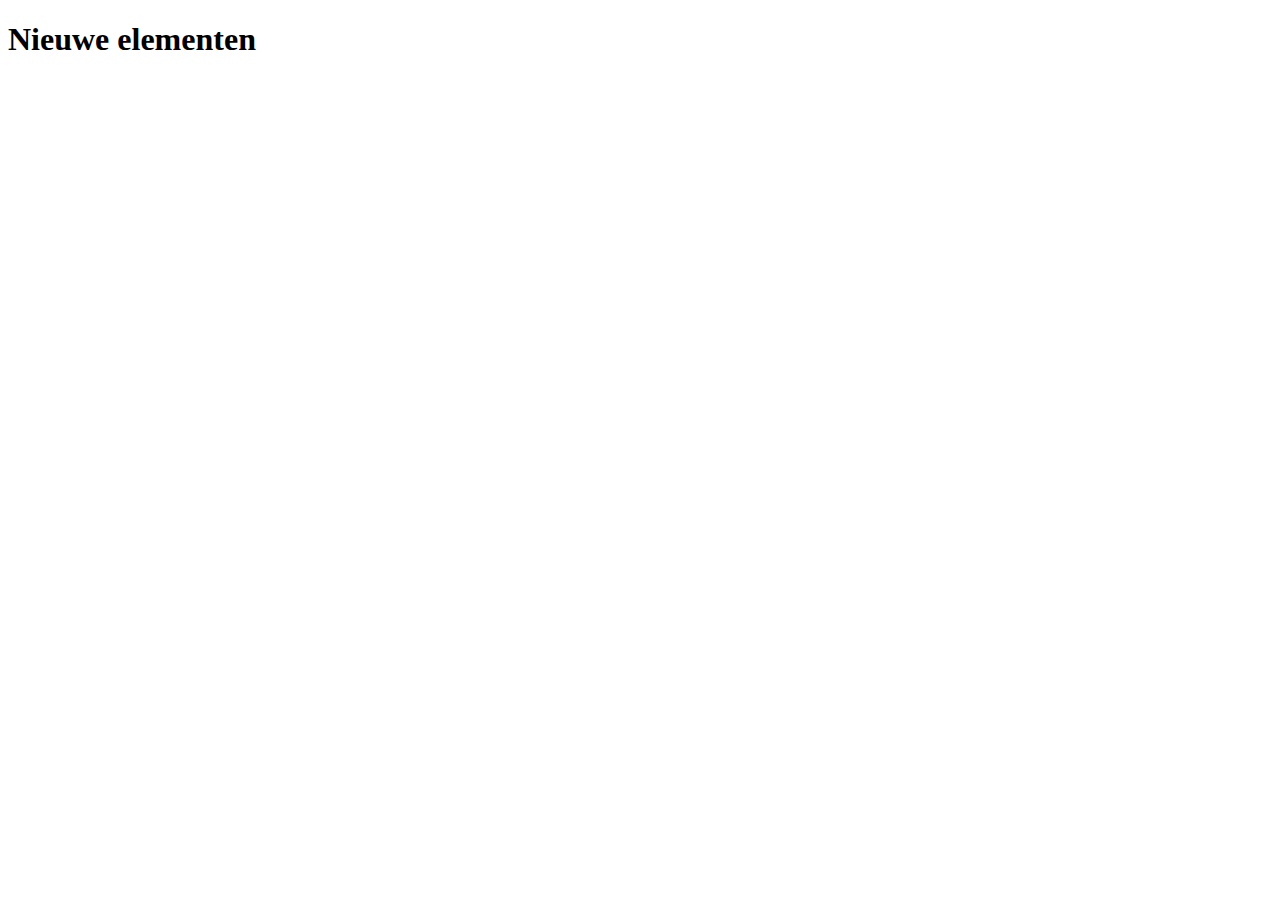
<file: index.html>
<!DOCTYPE HTML>
<html>
    <head>
        <meta http-equiv="Content-Type" content="text/html; charset=utf-8" />
        <title>Html 5</title>
    </head>
    <body>
        <h1>Nieuwe elementen</h1>
    </body>
</html>
</file>
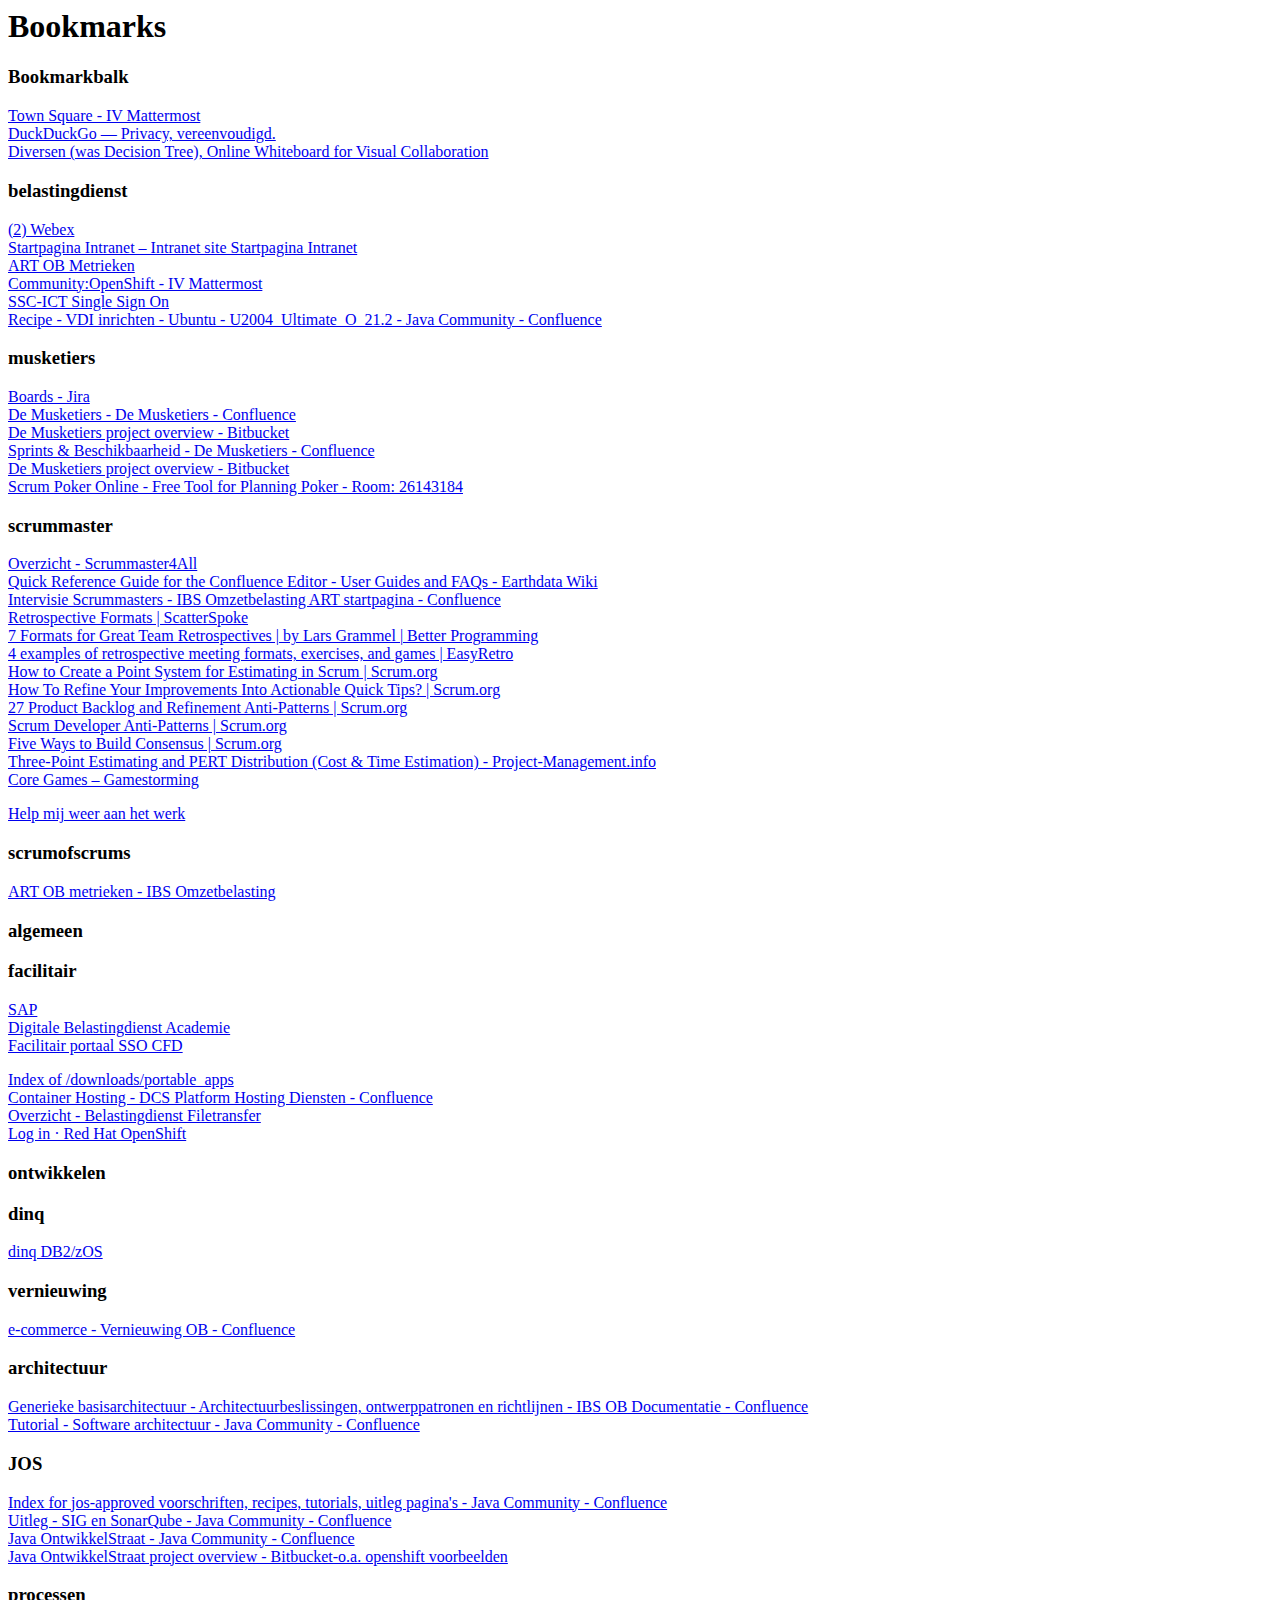
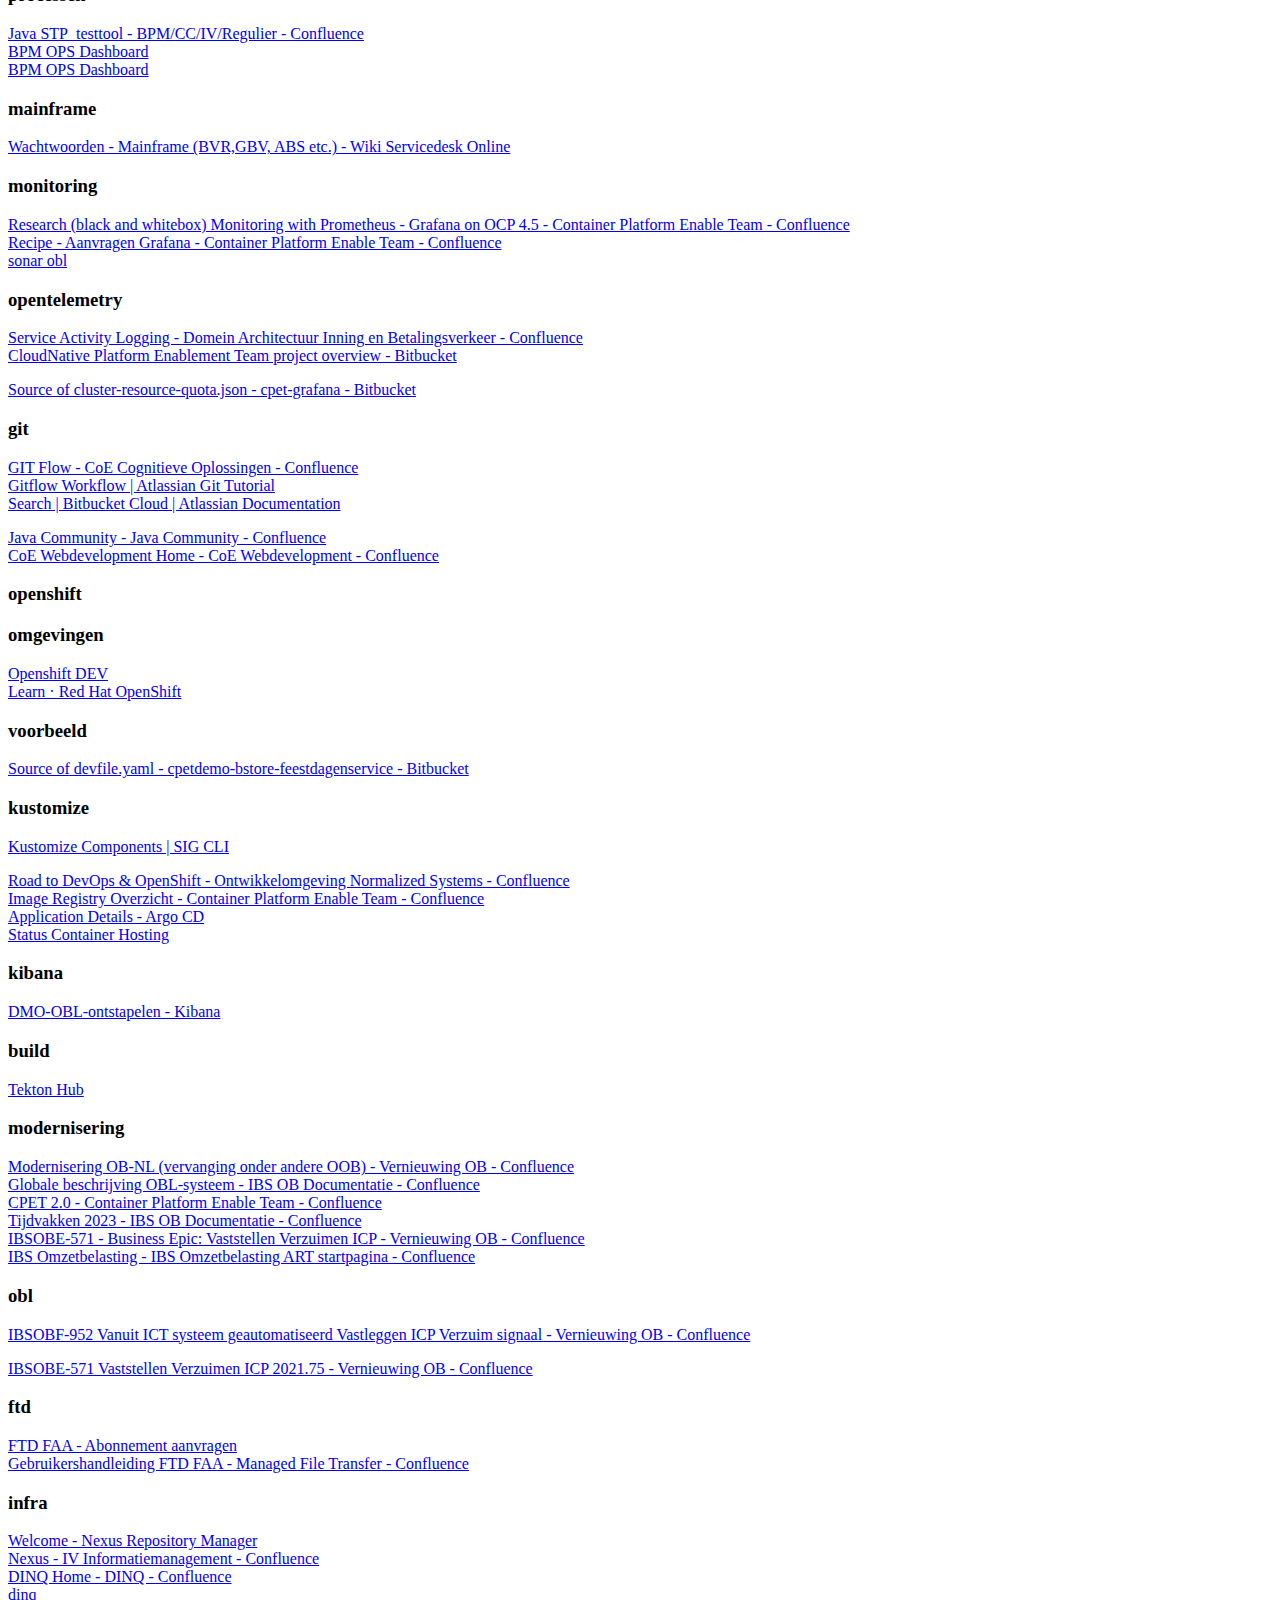
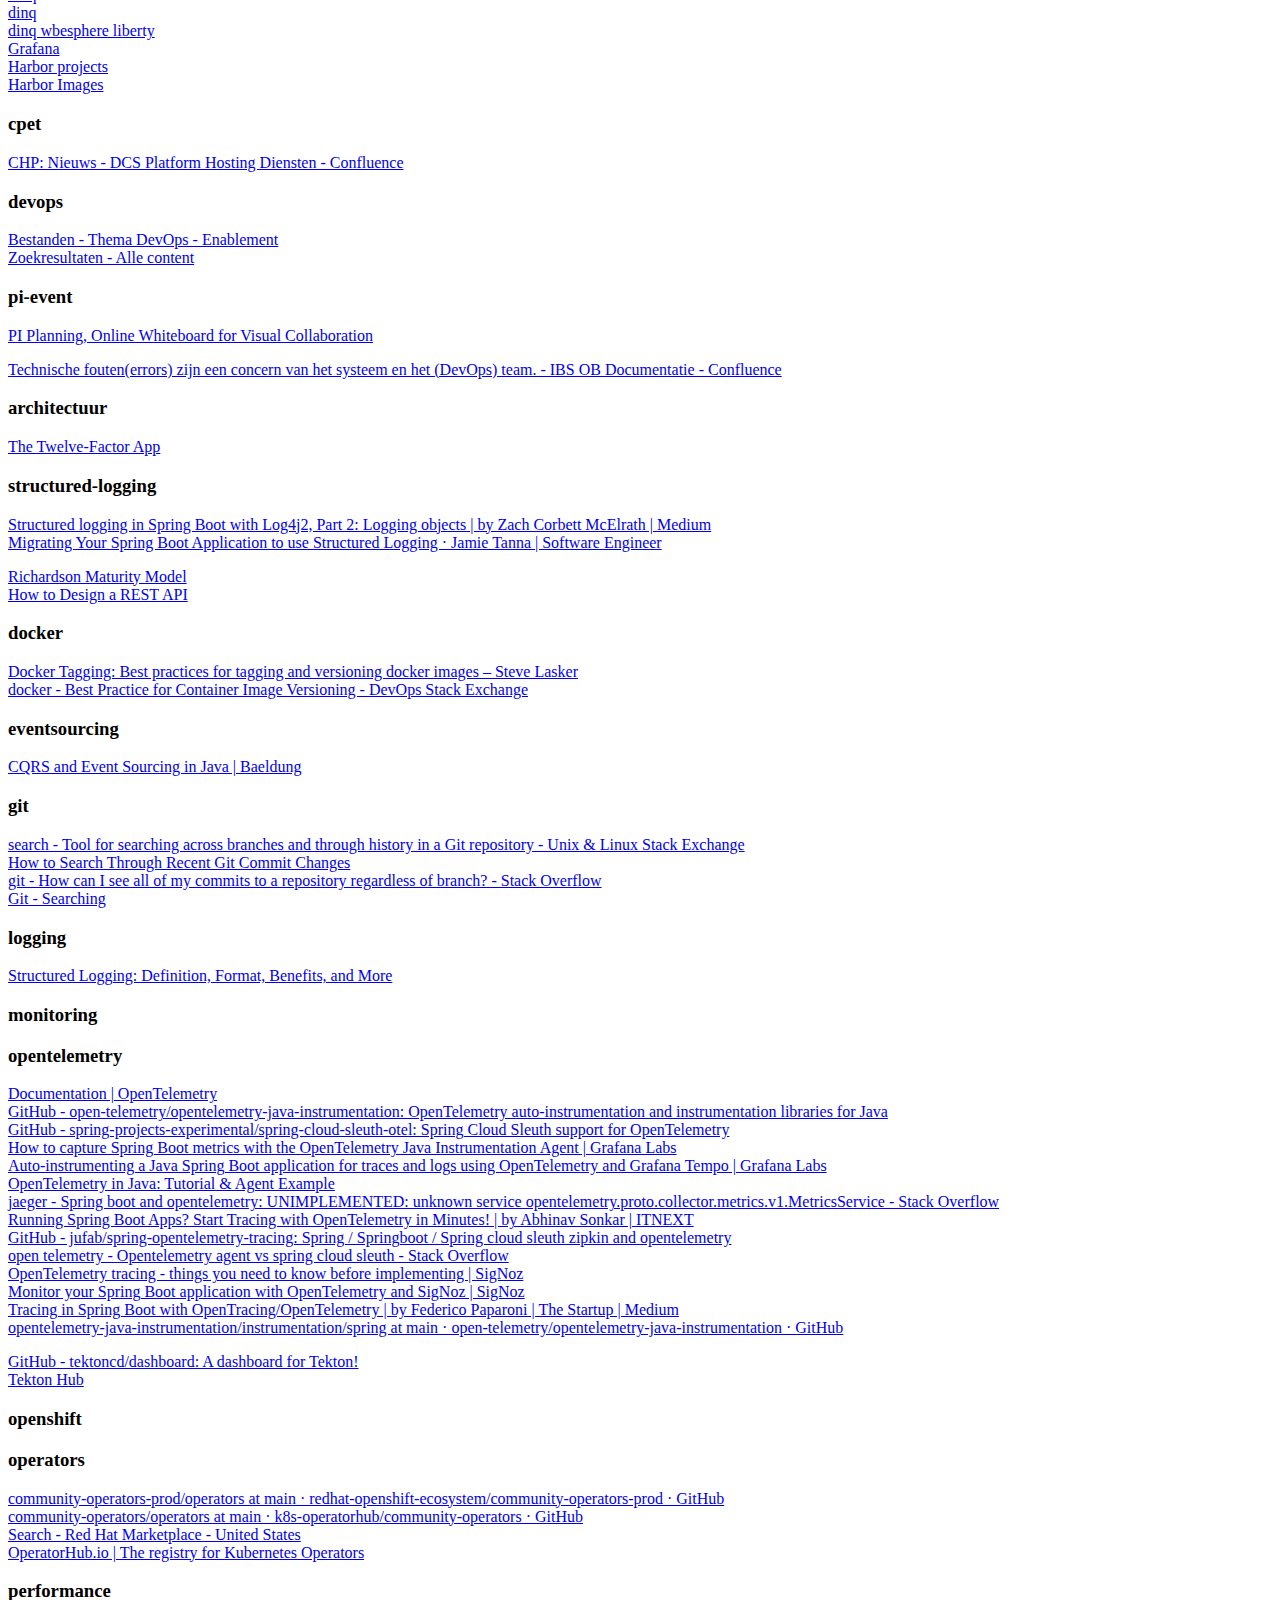
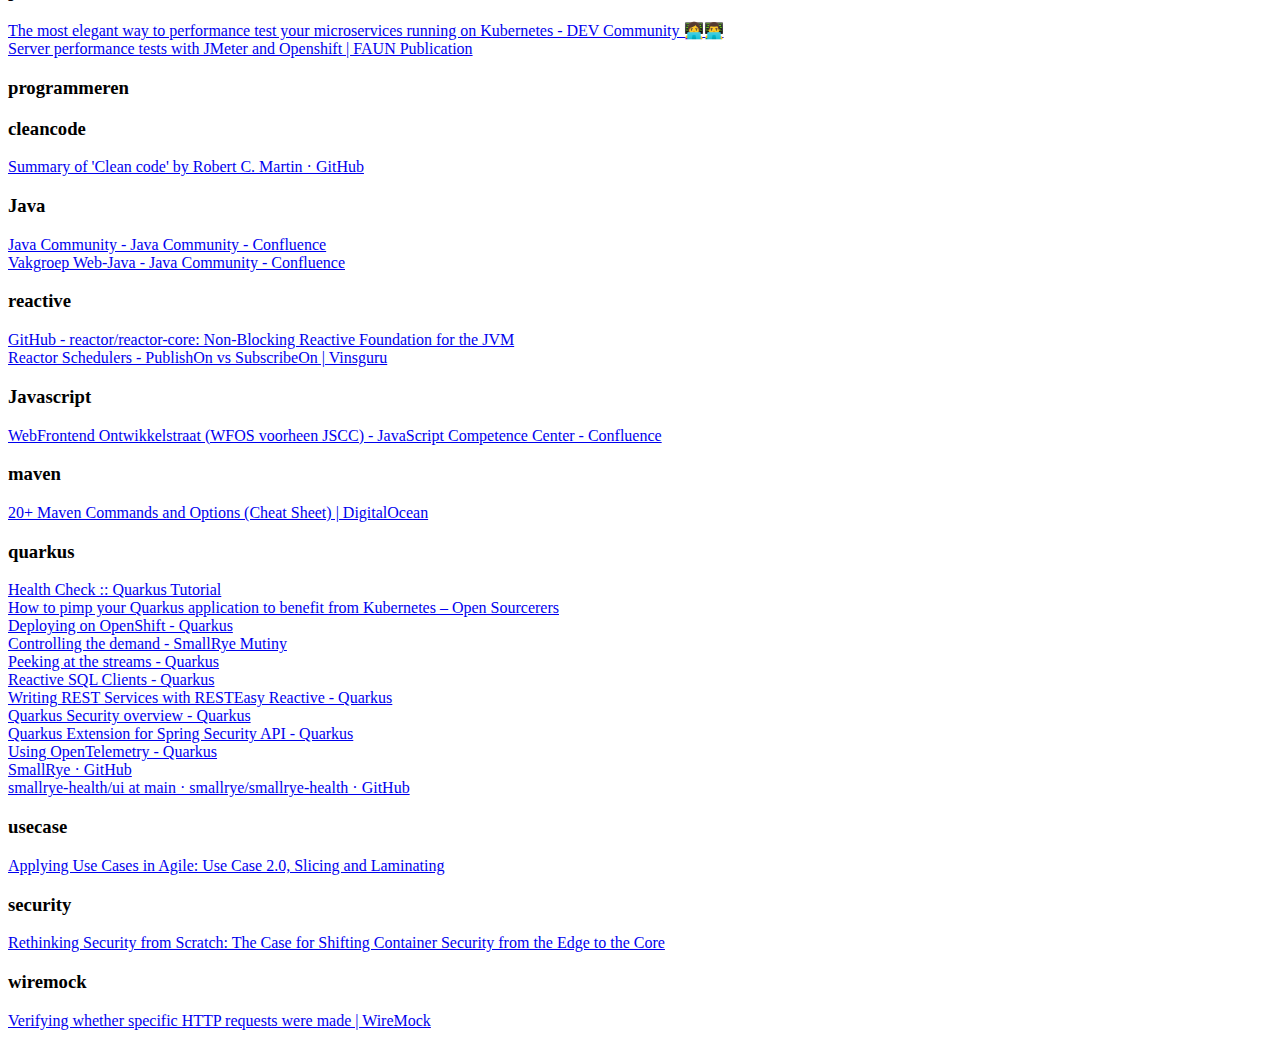
<file: bookmarks_11-04-2023.html>
<!DOCTYPE NETSCAPE-Bookmark-file-1>
<!-- This is an automatically generated file.
     It will be read and overwritten.
     DO NOT EDIT! -->
<META HTTP-EQUIV="Content-Type" CONTENT="text/html; charset=UTF-8">
<TITLE>Bookmarks</TITLE>
<H1>Bookmarks</H1>
<DL><p>
    <DT><H3 ADD_DATE="1653383168" LAST_MODIFIED="1653479726" PERSONAL_TOOLBAR_FOLDER="true">Bookmarkbalk</H3>
    <DL><p>
        <DT><A HREF="https://catchup.belastingdienst.nl/iv/channels/town-square" ADD_DATE="1653383950" ICON="[data-uri]">Town Square - IV Mattermost</A>
        <DT><A HREF="https://duckduckgo.com/" ADD_DATE="1653386017" ICON="[data-uri]">DuckDuckGo — Privacy, vereenvoudigd.</A>
        <DT><A HREF="https://miro.com/app/board/o9J_lra5XMk=/" ADD_DATE="1653399525" ICON="[data-uri]">Diversen (was Decision Tree), Online Whiteboard for Visual Collaboration</A>
        <DT><H3 ADD_DATE="1653479716" LAST_MODIFIED="1672911791">belastingdienst</H3>
        <DL><p>
            <DT><A HREF="https://web.webex.com/spaces/aHR0cHM6Ly9jb252LWsud2J4Mi5jb20vY29udmVyc2F0aW9uL2FwaS92MS9jb252ZXJzYXRpb25zLzFmODYzMzgwLTU2OTQtMTFlYy04ZjVhLWVmZmUwNzI1N2QzMw==" ADD_DATE="1653400526" ICON="[data-uri]">(2) Webex</A>
            <DT><A HREF="https://intranet.belastingdienst.nl/" ADD_DATE="1653383233" ICON="[data-uri]">Startpagina Intranet – Intranet site Startpagina Intranet</A>
            <DT><A HREF="https://connectpeople.belastingdienst.nl/communities/service/html/communityview?communityUuid=9487801f-b573-4e72-987e-2f4da7f47eb8#fullpageWidgetId=W04521b6948d1_4094_9475_e4baed79a1b0&folder=05bc3440-e50b-4c50-8e47-433fa1c7dd7c" ADD_DATE="1654094020" ICON="[data-uri]">ART OB Metrieken</A>
            <DT><A HREF="https://catchup.belastingdienst.nl/iv/channels/community-openshift" ADD_DATE="1654670986" ICON="[data-uri]">Community:OpenShift - IV Mattermost</A>
            <DT><A HREF="https://engine.broker.rijk.rijksweb.nl/authentication/idp/single-sign-on?SAMLRequest=nVJNT8MwDP0rVe5t0wqqLdomje3AJGDTVjhwczMzAmlS4pSPf0%2FabWgIaQculhL72c%2FveURQ60ZMW%2F9s1vjWIvnos9aGRJ8Ys9YZYYEUCQM1kvBSbKa3NyJPuGic9VZazU4g5xFAhM4ra1i0mI%2FZbLkul1BkWZ5xQCgKLLiEKh9mA8gvBpf4lA2GHC%2F5BcqKRQ%2FoKGDHLLQKDYhaXBjyYHz44nke8yLmg5IXgg9Fxh9ZNA%2F7KAO%2BRz1735BIUzQ7ZTCpnH1Flzj18toH%2BsAqMTqFoAUar2QPS9W2SUmZncaY1M7EHffpcY2ZNdTW6Dbo3pXE%2B%2FXNnzFE1oQglfTnxlCTyn2z%2BESk1UHhK2W2gcN5cat9EYnrslzFq%2BWmZJNR54nopXKTfzOr0cMWPIzS03aj%2Fe3cBSKL%2BcpqJb%2Biqdb2Y%2BYQPI6Zdy2y9Fi3kbYJ9LqdPr9mtu1cyzg7pg%2FXh24x%2FyH6pCrMkgo1dDbutgqD3YHinsdvzPHvMObnfXrak28%3D&SigAlg=http%3A%2F%2Fwww.w3.org%2F2001%2F04%2Fxmldsig-more%23rsa-sha256&Signature=oYG0gSngpXg%2FebzdbWOjlF83rq6LJpLsxF3w42hOQz9%2F%2F6qf%2Fnskn1Bc0OkmQ%2Bvogd%2B6jlWRgMRzEs8bXOoloH1oHrLCJiM5V1GSuGxYE8Fg50gn5sAHjzVCpOHwvwDYiHnMTenUn8RGCeXDVmWX20XDdiTh4nuqyIhVx5P0BIE909gR0mlrdGwXIDnWh876IkaMUizrYgTW84rLrJLQKWdE%2FzfmOAFHcenyUL%2F8i0RuyRt94n7%2FDqiv%2Bem3kbtF%2FXliZ6NNTeeDQE9PBP7kFR1EK5QFUQMjslD5dAxmEGbEedpeRQMh%2FaJqmMMeEBbLAzfGW0vZ9ikZY%2BZuZnf7ec1tvj96pjFE2%2FaWw%2Fvp%2FYjjp8LZq%2BKdaUVHec%2BmgH0R9fiHOqbil5dETBUBQKt%2BWiFPwsGZ5SZE7tA7b5sf56po%2FrkRBGIf6JrhqGTd1pa3U%2BMdO%2F%2BZ9yjOqgh9skwBlVBg6R%2FwkpLRKX%2FmOVXMXawN7ECfptsGFzuQ6YLpECCjSH58NXxymXu%2B6868AnlHxYchMAFAo46gFVdR0t8ab%2Bj0f4A9SZDP0elG%2FqdcVyYm7BuPaefpMwlEsMOzQF%2F%2FGwwFUOZAZoA49LDnOmhVvOXjJCh23IzVHDu2p%2Bp2wR0oQDPlgq0E7znOU2eidRlLq%2BVCerW3dbDg%2F84CRH6%2FtMQ%3D" ADD_DATE="1654671035" ICON="[data-uri]">SSC-ICT Single Sign On</A>
            <DT><A HREF="https://confluence.belastingdienst.nl/pages/viewpage.action?spaceKey=JCOM&title=Recipe+-+VDI+inrichten+-+Ubuntu+-+U2004_Ultimate_O_21.2" ADD_DATE="1657107866" ICON="[data-uri]">Recipe - VDI inrichten - Ubuntu - U2004_Ultimate_O_21.2 - Java Community - Confluence</A>
            <DT><H3 ADD_DATE="1657177924" LAST_MODIFIED="1679652725">musketiers</H3>
            <DL><p>
                <DT><A HREF="https://jira.belastingdienst.nl/secure/ManageRapidViews.jspa" ADD_DATE="1653389576" ICON="[data-uri]">Boards - Jira</A>
                <DT><A HREF="https://confluence.belastingdienst.nl/display/DMO/De+Musketiers" ADD_DATE="1653405293" ICON="[data-uri]">De Musketiers - De Musketiers - Confluence</A>
                <DT><A HREF="https://bitbucket.belastingdienst.nl/projects/OBDMO/" ADD_DATE="1653405282" ICON="[data-uri]">De Musketiers project overview - Bitbucket</A>
                <DT><A HREF="https://confluence.belastingdienst.nl/pages/viewpage.action?pageId=318343802" ADD_DATE="1661765647" ICON="[data-uri]">Sprints &amp; Beschikbaarheid - De Musketiers - Confluence</A>
                <DT><A HREF="https://bitbucket.belastingdienst.nl/projects/OBDMO" ADD_DATE="1660816035" ICON="[data-uri]">De Musketiers project overview - Bitbucket</A>
                <DT><A HREF="https://www.scrumpoker-online.org/en/room/26143184/scrum-poker/show" ADD_DATE="1678286480" ICON="[data-uri]">Scrum Poker Online - Free Tool for Planning Poker - Room: 26143184</A>
            </DL><p>
            <DT><H3 ADD_DATE="1658736927" LAST_MODIFIED="1675951222">scrummaster</H3>
            <DL><p>
                <DT><A HREF="https://connectpeople.belastingdienst.nl/communities/service/html/communitystart?communityUuid=3e5fb277-4d58-4ded-a612-04c2a0662d3f" ADD_DATE="1658736907" ICON="[data-uri]">Overzicht - Scrummaster4All</A>
                <DT><A HREF="https://wiki.earthdata.nasa.gov/display/UG/Quick+Reference+Guide+for+the+Confluence+Editor" ADD_DATE="1663768321" ICON="[data-uri]">Quick Reference Guide for the Confluence Editor - User Guides and FAQs - Earthdata Wiki</A>
                <DT><A HREF="https://confluence.belastingdienst.nl/display/IOAS/Intervisie+Scrummasters" ADD_DATE="1666168641" ICON="[data-uri]">Intervisie Scrummasters - IBS Omzetbelasting ART startpagina - Confluence</A>
                <DT><A HREF="https://www.scatterspoke.com/retrospective-formats" ADD_DATE="1667316328" ICON="[data-uri]">Retrospective Formats | ScatterSpoke</A>
                <DT><A HREF="https://betterprogramming.pub/7-formats-for-great-team-retrospectives-185ebcbd4992" ADD_DATE="1667316336" ICON="[data-uri]">7 Formats for Great Team Retrospectives | by Lars Grammel | Better Programming</A>
                <DT><A HREF="https://easyretro.io/blog/examples-of-retrospective-meeting-formats-exercises-and-games/" ADD_DATE="1667316341" ICON="[data-uri]">4 examples of retrospective meeting formats, exercises, and games | EasyRetro</A>
                <DT><A HREF="https://www.scrum.org/resources/blog/how-create-point-system-estimating-scrum" ADD_DATE="1675854148" ICON="[data-uri]">How to Create a Point System for Estimating in Scrum | Scrum.org</A>
                <DT><A HREF="https://www.scrum.org/resources/blog/how-refine-your-improvements-actionable-quick-tips" ADD_DATE="1675854843" ICON="[data-uri]">How To Refine Your Improvements Into Actionable Quick Tips? | Scrum.org</A>
                <DT><A HREF="https://www.scrum.org/resources/blog/27-product-backlog-and-refinement-anti-patterns" ADD_DATE="1675854912" ICON="[data-uri]">27 Product Backlog and Refinement Anti-Patterns | Scrum.org</A>
                <DT><A HREF="https://www.scrum.org/resources/blog/scrum-developer-anti-patterns" ADD_DATE="1675934347" ICON="[data-uri]">Scrum Developer Anti-Patterns | Scrum.org</A>
                <DT><A HREF="https://www.scrum.org/resources/blog/five-ways-build-consensus" ADD_DATE="1675934662" ICON="[data-uri]">Five Ways to Build Consensus | Scrum.org</A>
                <DT><A HREF="https://project-management.info/three-point-estimating-pert/" ADD_DATE="1675936071" ICON="[data-uri]">Three-Point Estimating and PERT Distribution (Cost &amp; Time Estimation) - Project-Management.info</A>
                <DT><A HREF="https://gamestorming.com/category/core-games/" ADD_DATE="1675936350" ICON="[data-uri]">Core Games – Gamestorming</A>
            </DL><p>
            <DT><A HREF="https://b2w.belastingdienst.nl/login?next=/" ADD_DATE="1661333494" ICON="[data-uri]">Help mij weer aan het werk</A>
            <DT><H3 ADD_DATE="1661763738" LAST_MODIFIED="1661765647">scrumofscrums</H3>
            <DL><p>
                <DT><A HREF="https://connectpeople.belastingdienst.nl/communities/service/html/communityview?communityUuid=9487801f-b573-4e72-987e-2f4da7f47eb8#fullpageWidgetId=W04521b6948d1_4094_9475_e4baed79a1b0&folder=07e55f25-55c2-47fa-9156-3f1874b08718" ADD_DATE="1661763722" ICON="[data-uri]">ART OB metrieken - IBS Omzetbelasting</A>
            </DL><p>
            <DT><H3 ADD_DATE="1662728357" LAST_MODIFIED="1681215862">algemeen</H3>
            <DL><p>
                <DT><H3 ADD_DATE="1657177883" LAST_MODIFIED="1657177898">facilitair</H3>
                <DL><p>
                    <DT><A HREF="https://gebruikersportaal.belastingdienst.nl/sap/bc/ui2/flp#Shell-home" ADD_DATE="1653404653" ICON="[data-uri]">SAP</A>
                    <DT><A HREF="https://academie.belastingdienst.nl/" ADD_DATE="1653387992" ICON="[data-uri]">Digitale Belastingdienst Academie</A>
                    <DT><A HREF="https://fmis.belastingdienst.nl/?" ADD_DATE="1654007726" ICON="[data-uri]">Facilitair portaal SSO CFD</A>
                </DL><p>
                <DT><A HREF="https://oeisscml01.ont.belastingdienst.nl/downloads/portable_apps/" ADD_DATE="1667316049">Index of /downloads/portable_apps</A>
                <DT><A HREF="https://confluence.belastingdienst.nl/display/DPHP/Container+Hosting" ADD_DATE="1670233531" ICON="[data-uri]">Container Hosting - DCS Platform Hosting Diensten - Confluence</A>
                <DT><A HREF="https://connectpeople.belastingdienst.nl/communities/service/html/communitystart?communityUuid=444211ec-9872-42a6-a488-da46b9ef9d72" ADD_DATE="1679652725" ICON="[data-uri]">Overzicht - Belastingdienst Filetransfer</A>
                <DT><A HREF="https://oauth-openshift.apps.learn.chp.belastingdienst.nl/oauth/authorize?client_id=console&redirect_uri=https%3A%2F%2Fconsole-openshift-console.apps.learn.chp.belastingdienst.nl%2Fauth%2Fcallback&response_type=code&scope=user%3Afull&state=bf53de09" ADD_DATE="1681215801" ICON="[data-uri]">Log in · Red Hat OpenShift</A>
            </DL><p>
            <DT><H3 ADD_DATE="1662728368" LAST_MODIFIED="1667316328">ontwikkelen</H3>
            <DL><p>
                <DT><H3 ADD_DATE="1658828974" LAST_MODIFIED="1659099449">dinq</H3>
                <DL><p>
                    <DT><A HREF="https://dinqdb2zos.isl.belastingdienst.nl/product_group/115/" ADD_DATE="1658828933" ICON="[data-uri]">dinq DB2/zOS</A>
                </DL><p>
                <DT><H3 ADD_DATE="1659099829" LAST_MODIFIED="1659099835">vernieuwing</H3>
                <DL><p>
                    <DT><A HREF="https://confluence.belastingdienst.nl/display/VEOB/e-commerce" ADD_DATE="1659099812" ICON="[data-uri]">e-commerce - Vernieuwing OB - Confluence</A>
                </DL><p>
                <DT><H3 ADD_DATE="1659099882" LAST_MODIFIED="1661333468">architectuur</H3>
                <DL><p>
                    <DT><A HREF="https://confluence.belastingdienst.nl/display/OBDOC/Generieke+basisarchitectuur+-+Architectuurbeslissingen%2C+ontwerppatronen+en+richtlijnen" ADD_DATE="1659099859" ICON="[data-uri]">Generieke basisarchitectuur - Architectuurbeslissingen, ontwerppatronen en richtlijnen - IBS OB Documentatie - Confluence</A>
                    <DT><A HREF="https://confluence.belastingdienst.nl/display/JCOM/Tutorial+-+Software+architectuur" ADD_DATE="1660832052" ICON="[data-uri]">Tutorial - Software architectuur - Java Community - Confluence</A>
                </DL><p>
                <DT><H3 ADD_DATE="1660561994" LAST_MODIFIED="1662728526">JOS</H3>
                <DL><p>
                    <DT><A HREF="https://confluence.belastingdienst.nl/display/JCOM/Index+for+jos-approved+voorschriften%2C+recipes%2C+tutorials%2C+uitleg+pagina%27s" ADD_DATE="1660561977" ICON="[data-uri]">Index for jos-approved voorschriften, recipes, tutorials, uitleg pagina&#39;s - Java Community - Confluence</A>
                    <DT><A HREF="https://confluence.belastingdienst.nl/display/JCOM/Uitleg+-+SIG+en+SonarQube" ADD_DATE="1660562004" ICON="[data-uri]">Uitleg - SIG en SonarQube - Java Community - Confluence</A>
                    <DT><A HREF="https://confluence.belastingdienst.nl/display/JCOM/Java+OntwikkelStraat" ADD_DATE="1660562012" ICON="[data-uri]">Java OntwikkelStraat - Java Community - Confluence</A>
                    <DT><A HREF="https://bitbucket.belastingdienst.nl/projects/YWB" ADD_DATE="1660207191" ICON="[data-uri]">Java OntwikkelStraat project overview - Bitbucket-o.a. openshift voorbeelden</A>
                </DL><p>
                <DT><H3 ADD_DATE="1660816457" LAST_MODIFIED="1662728563">processen</H3>
                <DL><p>
                    <DT><A HREF="https://confluence.belastingdienst.nl/display/BPMCCIV/Java+STP_testtool" ADD_DATE="1660816430" ICON="[data-uri]">Java STP_testtool - BPM/CC/IV/Regulier - Confluence</A>
                    <DT><A HREF="https://ops-dashboard.belastingdienst.nl/" ADD_DATE="1658309142">BPM OPS Dashboard</A>
                    <DT><A HREF="http://ivabpm-management.belastingdienst.nl/" ADD_DATE="1658309197">BPM OPS Dashboard</A>
                </DL><p>
                <DT><H3 ADD_DATE="1661333484" LAST_MODIFIED="1661333494">mainframe</H3>
                <DL><p>
                    <DT><A HREF="https://connectpeople.belastingdienst.nl/wikis/home?lang=nl-nl#!/wiki/W2a2d8ce7f46b_47b8_b888_8df284870f4e/page/Wachtwoorden%20-%20Mainframe%20(BVR,GBV,%20ABS%20etc.)" ADD_DATE="1661333468" ICON="[data-uri]">Wachtwoorden - Mainframe (BVR,GBV, ABS etc.) - Wiki Servicedesk Online</A>
                </DL><p>
                <DT><H3 ADD_DATE="1662453440" LAST_MODIFIED="1671633875">monitoring</H3>
                <DL><p>
                    <DT><A HREF="https://confluence.belastingdienst.nl/display/CPET/Research+(black+and+whitebox)+Monitoring+with+Prometheus+-+Grafana+on+OCP+4.5" ADD_DATE="1662453383" ICON="[data-uri]">Research (black and whitebox) Monitoring with Prometheus - Grafana on OCP 4.5 - Container Platform Enable Team - Confluence</A>
                    <DT><A HREF="https://confluence.belastingdienst.nl/display/CPET/Recipe+-+Aanvragen+Grafana" ADD_DATE="1662453453" ICON="[data-uri]">Recipe - Aanvragen Grafana - Container Platform Enable Team - Confluence</A>
                    <DT><A HREF="https://sonar.belastingdienst.nl/sonar/portfolio?id=obl" ADD_DATE="1665067189" ICON="[data-uri]">sonar obl</A>
                    <DT><H3 ADD_DATE="1666793199" LAST_MODIFIED="1671632674">opentelemetry</H3>
                    <DL><p>
                        <DT><A HREF="https://confluence.belastingdienst.nl/display/INNDA/Service+Activity+Logging" ADD_DATE="1671632555" ICON="[data-uri]">Service Activity Logging - Domein Architectuur Inning en Betalingsverkeer - Confluence</A>
                        <DT><A HREF="https://bitbucket.belastingdienst.nl/projects/CPET" ADD_DATE="1671632625" ICON="[data-uri]">CloudNative Platform Enablement Team project overview - Bitbucket</A>
                    </DL><p>
                    <DT><A HREF="https://bitbucket.belastingdienst.nl/projects/CPET/repos/cpet-grafana/browse/overlays/team-cpet/oauth/dashboards/cluster-resource-quota.json" ADD_DATE="1671632674" ICON="[data-uri]">Source of cluster-resource-quota.json - cpet-grafana - Bitbucket</A>
                </DL><p>
                <DT><H3 ADD_DATE="1662728248" LAST_MODIFIED="1670233531">git</H3>
                <DL><p>
                    <DT><A HREF="https://confluence.belastingdienst.nl/display/CCO/GIT+Flow" ADD_DATE="1662728221" ICON="[data-uri]">GIT Flow - CoE Cognitieve Oplossingen - Confluence</A>
                    <DT><A HREF="https://www.atlassian.com/git/tutorials/comparing-workflows/gitflow-workflow" ADD_DATE="1662728305" ICON="[data-uri]">Gitflow Workflow | Atlassian Git Tutorial</A>
                    <DT><A HREF="https://confluence.atlassian.com/bitbucket/code-search-in-bitbucket-873876782.html" ADD_DATE="1669120215" ICON="[data-uri]">Search | Bitbucket Cloud | Atlassian Documentation</A>
                </DL><p>
                <DT><A HREF="https://confluence.belastingdienst.nl/display/JCOM/Java+Community" ADD_DATE="1662728314" ICON="[data-uri]">Java Community - Java Community - Confluence</A>
                <DT><A HREF="https://confluence.belastingdienst.nl/display/CM/CoE+Webdevelopment+Home" ADD_DATE="1662728264" ICON="[data-uri]">CoE Webdevelopment Home - CoE Webdevelopment - Confluence</A>
                <DT><H3 ADD_DATE="1657008167" LAST_MODIFIED="1663768321">openshift</H3>
                <DL><p>
                    <DT><H3 ADD_DATE="1658141863" LAST_MODIFIED="1681215881">omgevingen</H3>
                    <DL><p>
                        <DT><A HREF="https://console-openshift-console.apps.cn01.chp.belastingdienst.nl/k8s/cluster/projects" ADD_DATE="1658757853" ICON="[data-uri]">Openshift DEV</A>
                        <DT><A HREF="https://console-openshift-console.apps.learn.chp.belastingdienst.nl/add/all-namespaces" ADD_DATE="1681215862" ICON="[data-uri]">Learn · Red Hat OpenShift</A>
                    </DL><p>
                    <DT><H3 ADD_DATE="1658737007" LAST_MODIFIED="1658737074">voorbeeld</H3>
                    <DL><p>
                        <DT><A HREF="https://bitbucket.belastingdienst.nl/projects/CPET/repos/cpetdemo-bstore-feestdagenservice/browse/devfile.yaml" ADD_DATE="1658736993" ICON="[data-uri]">Source of devfile.yaml - cpetdemo-bstore-feestdagenservice - Bitbucket</A>
                    </DL><p>
                    <DT><H3 ADD_DATE="1658737088" LAST_MODIFIED="1658737092">kustomize</H3>
                    <DL><p>
                        <DT><A HREF="https://kubectl.docs.kubernetes.io/guides/config_management/components/" ADD_DATE="1658737074" ICON="[data-uri]">Kustomize Components | SIG CLI</A>
                    </DL><p>
                    <DT><A HREF="https://confluence.belastingdienst.nl/pages/viewpage.action?pageId=517538278" ADD_DATE="1659099449" ICON="[data-uri]">Road to DevOps &amp; OpenShift - Ontwikkelomgeving Normalized Systems - Confluence</A>
                    <DT><A HREF="https://confluence.belastingdienst.nl/display/CPET/Image+Registry+Overzicht" ADD_DATE="1657107854" ICON="[data-uri]">Image Registry Overzicht - Container Platform Enable Team - Confluence</A>
                    <DT><A HREF="https://argocd-server-obl-ont1.apps.cn01.chp.belastingdienst.nl/applications/obl-deployment-infra?view=tree&resource=" ADD_DATE="1663250955" ICON="[data-uri]">Application Details - Argo CD</A>
                    <DT><A HREF="https://status.chp.belastingdienst.nl/" ADD_DATE="1663586889" ICON="[data-uri]">Status Container Hosting</A>
                    <DT><H3 ADD_DATE="1671203632" LAST_MODIFIED="1671632555">kibana</H3>
                    <DL><p>
                        <DT><A HREF="https://kibana-openshift-logging.apps.cn01.chp.belastingdienst.nl/app/kibana#/dashboard/44ba1730-7d52-11ed-a5f8-dbedd7d481e8?_g=(time:(from:now-1w,mode:relative,to:now))&_a=(description:'',filters:!(),fullScreenMode:!f,options:(darkTheme:!f,hidePanelTitles:!f,useMargins:!t),panels:!((embeddableConfig:(),gridData:(h:15,i:'1',w:24,x:24,y:0),id:ca8586f0-7d44-11ed-a5f8-dbedd7d481e8,panelIndex:'1',type:search,version:'6.8.1'),(embeddableConfig:(),gridData:(h:15,i:'2',w:24,x:24,y:30),id:c5068d30-7d50-11ed-a5f8-dbedd7d481e8,panelIndex:'2',type:search,version:'6.8.1'),(embeddableConfig:(),gridData:(h:15,i:'3',w:24,x:24,y:15),id:f0ff0060-7d51-11ed-a5f8-dbedd7d481e8,panelIndex:'3',type:search,version:'6.8.1'),(embeddableConfig:(),gridData:(h:15,i:'4',w:24,x:24,y:45),id:'1d6b3970-7d52-11ed-a5f8-dbedd7d481e8',panelIndex:'4',type:search,version:'6.8.1'),(embeddableConfig:(),gridData:(h:15,i:'5',w:24,x:0,y:0),id:f9e0e850-7d52-11ed-a5f8-dbedd7d481e8,panelIndex:'5',type:visualization,version:'6.8.1'),(embeddableConfig:(),gridData:(h:15,i:'6',w:24,x:0,y:15),id:'5117df70-7d53-11ed-a5f8-dbedd7d481e8',panelIndex:'6',type:visualization,version:'6.8.1'),(embeddableConfig:(),gridData:(h:15,i:'7',w:24,x:0,y:30),id:'84b38af0-7d53-11ed-a5f8-dbedd7d481e8',panelIndex:'7',type:visualization,version:'6.8.1'),(embeddableConfig:(),gridData:(h:15,i:'8',w:24,x:0,y:45),id:a4fdafc0-7d53-11ed-a5f8-dbedd7d481e8,panelIndex:'8',type:visualization,version:'6.8.1')),query:(language:lucene,query:''),timeRestore:!f,title:DMO-OBL-ontstapelen,viewMode:view)" ADD_DATE="1671203608" ICON="[data-uri]">DMO-OBL-ontstapelen - Kibana</A>
                    </DL><p>
                    <DT><H3 ADD_DATE="1675951264" LAST_MODIFIED="1676279807">build</H3>
                    <DL><p>
                        <DT><A HREF="https://hub.tekton.dev/tekton/task/kubectl-deploy-pod" ADD_DATE="1675951222" ICON="[data-uri]">Tekton Hub</A>
                    </DL><p>
                </DL><p>
                <DT><H3 ADD_DATE="1657177975" LAST_MODIFIED="1663160020">modernisering</H3>
                <DL><p>
                    <DT><A HREF="https://confluence.belastingdienst.nl/pages/viewpage.action?pageId=430053284" ADD_DATE="1654766235" ICON="[data-uri]">Modernisering OB-NL (vervanging onder andere OOB) - Vernieuwing OB - Confluence</A>
                    <DT><A HREF="https://confluence.belastingdienst.nl/display/OBDOC/Globale+beschrijving+OBL-systeem" ADD_DATE="1656407810" ICON="[data-uri]">Globale beschrijving OBL-systeem - IBS OB Documentatie - Confluence</A>
                    <DT><A HREF="https://confluence.belastingdienst.nl/display/CPET/CPET+2.0" ADD_DATE="1656491066" ICON="[data-uri]">CPET 2.0 - Container Platform Enable Team - Confluence</A>
                    <DT><A HREF="https://confluence.belastingdienst.nl/pages/viewpage.action?spaceKey=OBDOC&title=Tijdvakken+2023" ADD_DATE="1657107768" ICON="[data-uri]">Tijdvakken 2023 - IBS OB Documentatie - Confluence</A>
                    <DT><A HREF="https://confluence.belastingdienst.nl/display/VEOB/IBSOBE-571+-+Business+Epic%3A+Vaststellen+Verzuimen+ICP" ADD_DATE="1657107792" ICON="[data-uri]">IBSOBE-571 - Business Epic: Vaststellen Verzuimen ICP - Vernieuwing OB - Confluence</A>
                    <DT><A HREF="https://confluence.belastingdienst.nl/pages/viewpage.action?spaceKey=IOAS&title=IBS+Omzetbelasting" ADD_DATE="1657107823" ICON="[data-uri]">IBS Omzetbelasting - IBS Omzetbelasting ART startpagina - Confluence</A>
                    <DT><H3 ADD_DATE="1659099844" LAST_MODIFIED="1659099859">obl</H3>
                    <DL><p>
                        <DT><A HREF="https://confluence.belastingdienst.nl/display/VEOB/IBSOBF-952+Vanuit+ICT+systeem+geautomatiseerd+Vastleggen+ICP+Verzuim+signaal" ADD_DATE="1659099835" ICON="[data-uri]">IBSOBF-952 Vanuit ICT systeem geautomatiseerd Vastleggen ICP Verzuim signaal - Vernieuwing OB - Confluence</A>
                    </DL><p>
                    <DT><A HREF="https://confluence.belastingdienst.nl/display/VEOB/IBSOBE-571+Vaststellen+Verzuimen+ICP+2021.75" ADD_DATE="1663158517" ICON="[data-uri]">IBSOBE-571 Vaststellen Verzuimen ICP 2021.75 - Vernieuwing OB - Confluence</A>
                    <DT><H3 ADD_DATE="1663160055" LAST_MODIFIED="1663250955">ftd</H3>
                    <DL><p>
                        <DT><A HREF="https://pftdfaal01.prod.belastingdienst.nl/" ADD_DATE="1663160020" ICON="[data-uri]">FTD FAA - Abonnement aanvragen</A>
                        <DT><A HREF="https://confluence.belastingdienst.nl/display/MFTP/Gebruikershandleiding+FTD+FAA/" ADD_DATE="1663160060" ICON="[data-uri]">Gebruikershandleiding FTD FAA - Managed File Transfer - Confluence</A>
                    </DL><p>
                </DL><p>
                <DT><H3 ADD_DATE="1662728617" LAST_MODIFIED="1663250962">infra</H3>
                <DL><p>
                    <DT><A HREF="https://nexus.belastingdienst.nl/nexus/" ADD_DATE="1657025851" ICON="[data-uri]">Welcome - Nexus Repository Manager</A>
                    <DT><A HREF="https://confluence.belastingdienst.nl/display/STSFB/Nexus" ADD_DATE="1657107782" ICON="[data-uri]">Nexus - IV Informatiemanagement - Confluence</A>
                    <DT><A HREF="https://confluence.belastingdienst.nl/display/DINQ/DINQ+Home" ADD_DATE="1657178020" ICON="[data-uri]">DINQ Home - DINQ - Confluence</A>
                    <DT><A HREF="https://dinqorchestrator02.isl.belastingdienst.nl/login/?next=/deployed_packages/" ADD_DATE="1662728644" ICON="[data-uri]">dinq</A>
                    <DT><A HREF="https://dinq-wlp-zos.belastingdienst.nl/login/?next=/requests/%3Freset%3Dfilter" ADD_DATE="1662728648" ICON="[data-uri]">dinq</A>
                    <DT><A HREF="https://pweisdnql23.isl.belastingdienst.nl/deployed_packages/" ADD_DATE="1662728656" ICON="[data-uri]">dinq wbesphere liberty</A>
                    <DT><A HREF="https://grafana.belastingdienst.nl/login" ADD_DATE="1662736938" ICON="[data-uri]">Grafana</A>
                    <DT><A HREF="https://cir.chp.belastingdienst.nl/harbor/projects" ADD_DATE="1663055296" ICON="[data-uri]">Harbor projects</A>
                    <DT><A HREF="https://cir-cn.chp.belastingdienst.nl/account/sign-in?redirect_url=%2Fharbor%2Fprojects" ADD_DATE="1663067065" ICON="[data-uri]">Harbor Images</A>
                </DL><p>
                <DT><H3 ADD_DATE="1673276634" LAST_MODIFIED="1674642371">cpet</H3>
                <DL><p>
                    <DT><A HREF="https://confluence.belastingdienst.nl/display/DPHP/CHP%3A+Nieuws" ADD_DATE="1673276593" ICON="[data-uri]">CHP: Nieuws - DCS Platform Hosting Diensten - Confluence</A>
                </DL><p>
                <DT><H3 ADD_DATE="1678286239" LAST_MODIFIED="1678286480">devops</H3>
                <DL><p>
                    <DT><A HREF="https://connectpeople.belastingdienst.nl/communities/service/html/communityview?communityUuid=06fec002-f4d8-4963-ad60-312588a56754#fullpageWidgetId=W89dfd63f3ada_4f10_9718_4f6f223de1ae" ADD_DATE="1678286211" ICON="[data-uri]">Bestanden - Thema DevOps - Enablement</A>
                    <DT><A HREF="https://connectpeople.belastingdienst.nl/search/web/search?query=consumeerbaar&scope=allconnections#%3Fscope%3Dallconnections%26query%3Dconsumeerbaar%26page%3D3%26pageSize%3D10%26personalization%3D%7B%22type%22%3A%22personalContentBoost%22%2C%22value%22%3A%22on%22%7D" ADD_DATE="1678286246" ICON="[data-uri]">Zoekresultaten - Alle content</A>
                </DL><p>
            </DL><p>
            <DT><H3 ADD_DATE="1664195819" LAST_MODIFIED="1665067189">pi-event</H3>
            <DL><p>
                <DT><A HREF="https://miro.com/app/board/o9J_lvjTa4s=/" ADD_DATE="1664195737" ICON="[data-uri]">PI Planning, Online Whiteboard for Visual Collaboration</A>
            </DL><p>
            <DT><A HREF="https://confluence.belastingdienst.nl/pages/viewpage.action?pageId=387847636" ADD_DATE="1671633875" ICON="[data-uri]">Technische fouten(errors) zijn een concern van het systeem en het (DevOps) team. - IBS OB Documentatie - Confluence</A>
        </DL><p>
    </DL><p>
    <DT><H3 ADD_DATE="1681218750" LAST_MODIFIED="1681218775">architectuur</H3>
    <DL><p>
        <DT><A HREF="https://12factor.net/" ADD_DATE="1658737092" ICON="[data-uri]">The Twelve-Factor App</A>
        <DT><H3 ADD_DATE="1659361674" LAST_MODIFIED="1659364851">structured-logging</H3>
        <DL><p>
            <DT><A HREF="https://medium.com/@zachcorbettmcelrath/structured-logging-in-spring-boot-with-log4j2-part-2-logging-objects-7fa77f8a8c8c" ADD_DATE="1659361654" ICON="[data-uri]">Structured logging in Spring Boot with Log4j2, Part 2: Logging objects | by Zach Corbett McElrath | Medium</A>
            <DT><A HREF="https://www.jvt.me/posts/2021/05/31/spring-boot-structured-logging/" ADD_DATE="1659361698" ICON="[data-uri]">Migrating Your Spring Boot Application to use Structured Logging · Jamie Tanna | Software Engineer</A>
        </DL><p>
        <DT><A HREF="https://restfulapi.net/richardson-maturity-model/" ADD_DATE="1660831873" ICON="[data-uri]">Richardson Maturity Model</A>
        <DT><A HREF="https://restfulapi.net/rest-api-design-tutorial-with-example/" ADD_DATE="1660831886" ICON="[data-uri]">How to Design a REST API</A>
    </DL><p>
    <DT><H3 ADD_DATE="1659603407" LAST_MODIFIED="1660207191">docker</H3>
    <DL><p>
        <DT><A HREF="https://stevelasker.blog/2018/03/01/docker-tagging-best-practices-for-tagging-and-versioning-docker-images/" ADD_DATE="1659603376" ICON="[data-uri]">Docker Tagging: Best practices for tagging and versioning docker images – Steve Lasker</A>
        <DT><A HREF="https://devops.stackexchange.com/questions/14362/best-practice-for-container-image-versioning" ADD_DATE="1659604277" ICON="[data-uri]">docker - Best Practice for Container Image Versioning - DevOps Stack Exchange</A>
    </DL><p>
    <DT><H3 ADD_DATE="1666079527" LAST_MODIFIED="1666079535">eventsourcing</H3>
    <DL><p>
        <DT><A HREF="https://www.baeldung.com/cqrs-event-sourcing-java" ADD_DATE="1666079495" ICON="[data-uri]">CQRS and Event Sourcing in Java | Baeldung</A>
    </DL><p>
    <DT><H3 ADD_DATE="1681218513" LAST_MODIFIED="1681218529">git</H3>
    <DL><p>
        <DT><A HREF="https://unix.stackexchange.com/questions/493747/tool-for-searching-across-branches-and-through-history-in-a-git-repository" ADD_DATE="1669120304" ICON="[data-uri]">search - Tool for searching across branches and through history in a Git repository - Unix &amp; Linux Stack Exchange</A>
        <DT><A HREF="https://www.howtogeek.com/devops/how-to-search-through-recent-git-commit-changes/" ADD_DATE="1669120312" ICON="[data-uri]">How to Search Through Recent Git Commit Changes</A>
        <DT><A HREF="https://stackoverflow.com/questions/70748441/how-can-i-see-all-of-my-commits-to-a-repository-regardless-of-branch" ADD_DATE="1669120321" ICON="[data-uri]">git - How can I see all of my commits to a repository regardless of branch? - Stack Overflow</A>
        <DT><A HREF="https://git-scm.com/book/en/v2/Git-Tools-Searching" ADD_DATE="1669120328" ICON="[data-uri]">Git - Searching</A>
    </DL><p>
    <DT><H3 ADD_DATE="1672911815" LAST_MODIFIED="1673276593">logging</H3>
    <DL><p>
        <DT><A HREF="https://www.atatus.com/glossary/structured-logging/" ADD_DATE="1672911791" ICON="[data-uri]">Structured Logging: Definition, Format, Benefits, and More</A>
    </DL><p>
    <DT><H3 ADD_DATE="1681218573" LAST_MODIFIED="1681218664">monitoring</H3>
    <DL><p>
        <DT><H3 ADD_DATE="1681218630" LAST_MODIFIED="1681218651">opentelemetry</H3>
        <DL><p>
            <DT><A HREF="https://opentelemetry.io/docs/" ADD_DATE="1666793187" ICON="[data-uri]">Documentation | OpenTelemetry</A>
            <DT><A HREF="https://github.com/open-telemetry/opentelemetry-java-instrumentation" ADD_DATE="1666793202" ICON="[data-uri]">GitHub - open-telemetry/opentelemetry-java-instrumentation: OpenTelemetry auto-instrumentation and instrumentation libraries for Java</A>
            <DT><A HREF="https://github.com/spring-projects-experimental/spring-cloud-sleuth-otel" ADD_DATE="1666793205" ICON="[data-uri]">GitHub - spring-projects-experimental/spring-cloud-sleuth-otel: Spring Cloud Sleuth support for OpenTelemetry</A>
            <DT><A HREF="https://grafana.com/blog/2022/05/04/how-to-capture-spring-boot-metrics-with-the-opentelemetry-java-instrumentation-agent/" ADD_DATE="1666793208" ICON="[data-uri]">How to capture Spring Boot metrics with the OpenTelemetry Java Instrumentation Agent | Grafana Labs</A>
            <DT><A HREF="https://grafana.com/blog/2021/02/03/auto-instrumenting-a-java-spring-boot-application-for-traces-and-logs-using-opentelemetry-and-grafana-tempo/" ADD_DATE="1666793210" ICON="[data-uri]">Auto-instrumenting a Java Spring Boot application for traces and logs using OpenTelemetry and Grafana Tempo | Grafana Labs</A>
            <DT><A HREF="https://www.containiq.com/post/opentelemetry-in-java" ADD_DATE="1666793212" ICON="[data-uri]">OpenTelemetry in Java: Tutorial &amp; Agent Example</A>
            <DT><A HREF="https://stackoverflow.com/questions/69973951/spring-boot-and-opentelemetry-unimplemented-unknown-service-opentelemetry-prot" ADD_DATE="1666793215" ICON="[data-uri]">jaeger - Spring boot and opentelemetry: UNIMPLEMENTED: unknown service opentelemetry.proto.collector.metrics.v1.MetricsService - Stack Overflow</A>
            <DT><A HREF="https://itnext.io/running-spring-boot-apps-start-tracing-with-opentelemetry-in-minutes-a5d3dffc1ce1" ADD_DATE="1666793217" ICON="[data-uri]">Running Spring Boot Apps? Start Tracing with OpenTelemetry in Minutes! | by Abhinav Sonkar | ITNEXT</A>
            <DT><A HREF="https://github.com/jufab/spring-opentelemetry-tracing" ADD_DATE="1666793220" ICON="[data-uri]">GitHub - jufab/spring-opentelemetry-tracing: Spring / Springboot / Spring cloud sleuth zipkin and opentelemetry</A>
            <DT><A HREF="https://stackoverflow.com/questions/73301495/opentelemetry-agent-vs-spring-cloud-sleuth" ADD_DATE="1666793224" ICON="[data-uri]">open telemetry - Opentelemetry agent vs spring cloud sleuth - Stack Overflow</A>
            <DT><A HREF="https://signoz.io/blog/opentelemetry-tracing/" ADD_DATE="1666793227" ICON="[data-uri]">OpenTelemetry tracing - things you need to know before implementing | SigNoz</A>
            <DT><A HREF="https://signoz.io/blog/opentelemetry-spring-boot/" ADD_DATE="1666793230" ICON="[data-uri]">Monitor your Spring Boot application with OpenTelemetry and SigNoz | SigNoz</A>
            <DT><A HREF="https://medium.com/swlh/tracing-in-spring-boot-with-opentracing-opentelemetry-dd724134ca93" ADD_DATE="1666793233" ICON="[data-uri]">Tracing in Spring Boot with OpenTracing/OpenTelemetry | by Federico Paparoni | The Startup | Medium</A>
            <DT><A HREF="https://github.com/open-telemetry/opentelemetry-java-instrumentation/tree/main/instrumentation/spring" ADD_DATE="1666793237" ICON="[data-uri]">opentelemetry-java-instrumentation/instrumentation/spring at main · open-telemetry/opentelemetry-java-instrumentation · GitHub</A>
        </DL><p>
        <DT><A HREF="https://github.com/tektoncd/dashboard" ADD_DATE="1667316182" ICON="[data-uri]">GitHub - tektoncd/dashboard: A dashboard for Tekton!</A>
        <DT><A HREF="https://hub.tekton.dev/" ADD_DATE="1667316251" ICON="[data-uri]">Tekton Hub</A>
    </DL><p>
    <DT><H3 ADD_DATE="1681218430" LAST_MODIFIED="1681218451">openshift</H3>
    <DL><p>
        <DT><H3 ADD_DATE="1657008167" LAST_MODIFIED="1657025851">operators</H3>
        <DL><p>
            <DT><A HREF="https://github.com/redhat-openshift-ecosystem/community-operators-prod/tree/main/operators" ADD_DATE="1657008147" ICON="[data-uri]">community-operators-prod/operators at main · redhat-openshift-ecosystem/community-operators-prod · GitHub</A>
            <DT><A HREF="https://github.com/k8s-operatorhub/community-operators/tree/main/operators" ADD_DATE="1657008175" ICON="[data-uri]">community-operators/operators at main · k8s-operatorhub/community-operators · GitHub</A>
            <DT><A HREF="https://marketplace.redhat.com/en-us/search" ADD_DATE="1657008195" ICON="[data-uri]">Search - Red Hat Marketplace - United States</A>
            <DT><A HREF="https://operatorhub.io/" ADD_DATE="1657008929" ICON="[data-uri]">OperatorHub.io | The registry for Kubernetes Operators</A>
        </DL><p>
    </DL><p>
    <DT><H3 ADD_DATE="1666790900" LAST_MODIFIED="1666791699">performance</H3>
    <DL><p>
        <DT><A HREF="https://dev.to/ksingh7/the-most-elegant-way-to-performance-test-your-microservices-running-on-kubernetes-2mo2" ADD_DATE="1666790860" ICON="[data-uri]">The most elegant way to performance test your microservices running on Kubernetes - DEV Community 👩‍💻👨‍💻</A>
        <DT><A HREF="https://faun.pub/performance-tests-simultaneous-live-reporting-of-client-response-time-and-server-load-with-84add0ab0bb9" ADD_DATE="1666790914" ICON="[data-uri]">Server performance tests with JMeter and Openshift | FAUN Publication</A>
    </DL><p>
    <DT><H3 ADD_DATE="1681218305" LAST_MODIFIED="1681218810">programmeren</H3>
    <DL><p>
        <DT><H3 ADD_DATE="1676279828" LAST_MODIFIED="1678286211">cleancode</H3>
        <DL><p>
            <DT><A HREF="https://gist.github.com/wojteklu/73c6914cc446146b8b533c0988cf8d29" ADD_DATE="1676279807" ICON="[data-uri]">Summary of &#39;Clean code&#39; by Robert C. Martin · GitHub</A>
        </DL><p>
        <DT><H3 ADD_DATE="1653383292" LAST_MODIFIED="1653383318">Java</H3>
        <DL><p>
            <DT><A HREF="https://confluence.belastingdienst.nl/pages/viewpage.action?spaceKey=JCOM&title=Java+Community" ADD_DATE="1653383277" ICON="[data-uri]">Java Community - Java Community - Confluence</A>
            <DT><A HREF="https://confluence.belastingdienst.nl/display/JCOM/Vakgroep+Web-Java" ADD_DATE="1653383301" ICON="[data-uri]">Vakgroep Web-Java - Java Community - Confluence</A>
            <DT><H3 ADD_DATE="1654185676" LAST_MODIFIED="1654185691">reactive</H3>
            <DL><p>
                <DT><A HREF="https://github.com/reactor/reactor-core" ADD_DATE="1654185656" ICON="[data-uri]">GitHub - reactor/reactor-core: Non-Blocking Reactive Foundation for the JVM</A>
                <DT><A HREF="https://www.vinsguru.com/reactor-schedulers-publishon-vs-subscribeon/" ADD_DATE="1654185682" ICON="[data-uri]">Reactor Schedulers - PublishOn vs SubscribeOn | Vinsguru</A>
            </DL><p>
        </DL><p>
        <DT><H3 ADD_DATE="1653383340" LAST_MODIFIED="1653383950">Javascript</H3>
        <DL><p>
            <DT><A HREF="https://confluence.belastingdienst.nl/pages/viewpage.action?pageId=12819347" ADD_DATE="1653383318" ICON="[data-uri]">WebFrontend Ontwikkelstraat (WFOS voorheen JSCC) - JavaScript Competence Center - Confluence</A>
        </DL><p>
        <DT><H3 ADD_DATE="1681218810" LAST_MODIFIED="1681218825">maven</H3>
        <DL><p>
            <DT><A HREF="https://www.digitalocean.com/community/tutorials/maven-commands-options-cheat-sheet" ADD_DATE="1667316262" ICON="[data-uri]">20+ Maven Commands and Options (Cheat Sheet) | DigitalOcean</A>
        </DL><p>
    </DL><p>
    <DT><H3 ADD_DATE="1659364867" LAST_MODIFIED="1675267862">quarkus</H3>
    <DL><p>
        <DT><A HREF="https://redhat-developer-demos.github.io/quarkus-tutorial/quarkus-tutorial/health.html" ADD_DATE="1659364851">Health Check :: Quarkus Tutorial</A>
        <DT><A HREF="https://www.opensourcerers.org/2020/11/23/how-to-pimp-your-quarkus-application-to-benefit-from-kubernetes/" ADD_DATE="1659365187" ICON="[data-uri]">How to pimp your Quarkus application to benefit from Kubernetes – Open Sourcerers</A>
        <DT><A HREF="https://quarkus.io/guides/deploying-to-openshift" ADD_DATE="1659367603" ICON="[data-uri]">Deploying on OpenShift - Quarkus</A>
        <DT><A HREF="https://smallrye.io/smallrye-mutiny/1.7.0/guides/controlling-demand/" ADD_DATE="1666079535" ICON="[data-uri]">Controlling the demand - SmallRye Mutiny</A>
        <DT><A HREF="https://quarkus.io/blog/mutiny-invoke-and-call/" ADD_DATE="1666079553" ICON="[data-uri]">Peeking at the streams - Quarkus</A>
        <DT><A HREF="https://quarkus.io/guides/reactive-sql-clients" ADD_DATE="1666079559" ICON="[data-uri]">Reactive SQL Clients - Quarkus</A>
        <DT><A HREF="https://quarkus.io/guides/resteasy-reactive" ADD_DATE="1666079563" ICON="[data-uri]">Writing REST Services with RESTEasy Reactive - Quarkus</A>
        <DT><A HREF="https://quarkus.io/guides/security" ADD_DATE="1667316158" ICON="[data-uri]">Quarkus Security overview - Quarkus</A>
        <DT><A HREF="https://quarkus.io/guides/spring-security" ADD_DATE="1667316172" ICON="[data-uri]">Quarkus Extension for Spring Security API - Quarkus</A>
        <DT><A HREF="https://quarkus.io/guides/opentelemetry" ADD_DATE="1674642371" ICON="[data-uri]">Using OpenTelemetry - Quarkus</A>
        <DT><A HREF="https://github.com/orgs/smallrye/repositories?type=all" ADD_DATE="1674642397" ICON="[data-uri]">SmallRye · GitHub</A>
        <DT><A HREF="https://github.com/smallrye/smallrye-health/tree/main/ui" ADD_DATE="1674642403" ICON="[data-uri]">smallrye-health/ui at main · smallrye/smallrye-health · GitHub</A>
    </DL><p>
    <DT><H3 ADD_DATE="1666791720" LAST_MODIFIED="1666793187">usecase</H3>
    <DL><p>
        <DT><A HREF="https://www.infoq.com/news/2014/02/use-cases-agile/" ADD_DATE="1666791699" ICON="[data-uri]">Applying Use Cases in Agile: Use Case 2.0, Slicing and Laminating</A>
    </DL><p>
    <DT><H3 ADD_DATE="1659604150" LAST_MODIFIED="1659604277">security</H3>
    <DL><p>
        <DT><A HREF="https://tanzu.vmware.com/content/blog/rethinking-security-from-scratch-the-case-for-shifting-container-security-from-the-edge-to-the-core" ADD_DATE="1659604139" ICON="[data-uri]">Rethinking Security from Scratch: The Case for Shifting Container Security from the Edge to the Core</A>
    </DL><p>
    <DT><H3 ADD_DATE="1654185702" LAST_MODIFIED="1654670986">wiremock</H3>
    <DL><p>
        <DT><A HREF="https://wiremock.org/docs/verifying/" ADD_DATE="1654185691" ICON="[data-uri]">Verifying whether specific HTTP requests were made | WireMock</A>
    </DL><p>
</DL><p>
</file>
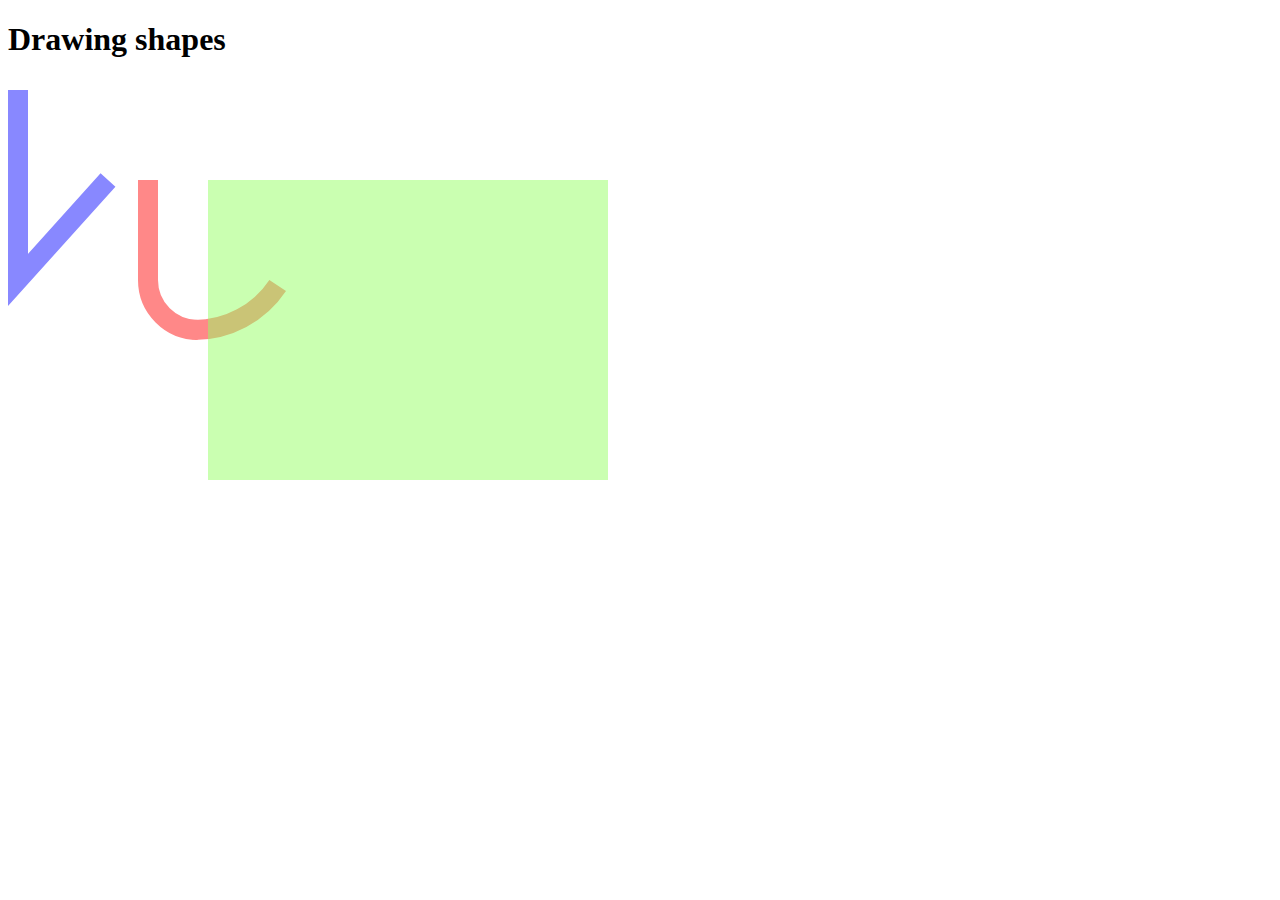
<file: canvas.html>
<!DOCTYPE HTML>
<html xmlns="http://www.w3.org/1999/xhtml">
    <head>
        <meta http-equiv="Content-Type" content="text/html; charset=utf-8" />
        <title>Drawing</title>
        <script>
  		var surface;
			var happy;
			var x = 50;
			var y = 0;
			var dirX = 1;
			var dirY = 1;
			var angle = 0;

			function drawCanvas() {
			    // Get our Canvas element
			    surface = document.getElementById("myCanvas");

			    if (surface.getContext) {
			        // If Canvas is supported, load the image
				    // Grab the context
				    var surfaceContext = surface.getContext('2d');
				    // Clear the canvas to White
				    surfaceContext.fillStyle = "rgb(255,255,255)";
				    surfaceContext.fillRect(0, 0, surface.width, surface.height);

					// blauwe lijn
					surfaceContext.beginPath();
					surfaceContext.lineWidth = 20;
					surfaceContext.moveTo(10,10); // ga naar het start punt
					surfaceContext.lineTo(10,200);
					surfaceContext.lineTo(100, 100);
					surfaceContext.strokeStyle = '#8888ff';
					surfaceContext.stroke();
					// gebogen paden
				    surfaceContext.beginPath();
				    surfaceContext.lineWidth = 20;
				    surfaceContext.moveTo(140,100); // ga naar het start punt
				    surfaceContext.arcTo(140,250, 190, 250, 50);
				    surfaceContext.arcTo(240,250, 340, 100, 100);
				    surfaceContext.strokeStyle = '#ff8888';
				    surfaceContext.stroke();
					// groen vierkant -> met 50% alpha (transparant)
					surfaceContext.fillStyle = 'rgba(150, 255, 100, 0.5)';
					surfaceContext.fillRect(200, 100, 400, 300);
			    }
			}
		</script>
    </head>
    <body onload="drawCanvas();">
        <h1>Drawing shapes</h1>
	    <div>
	        <canvas id="myCanvas" width="600" height="600">
	            <p>Your browser doesn't support canvas.</p>
	        </canvas>
	    </div>
    </body>
</html>
</file>
